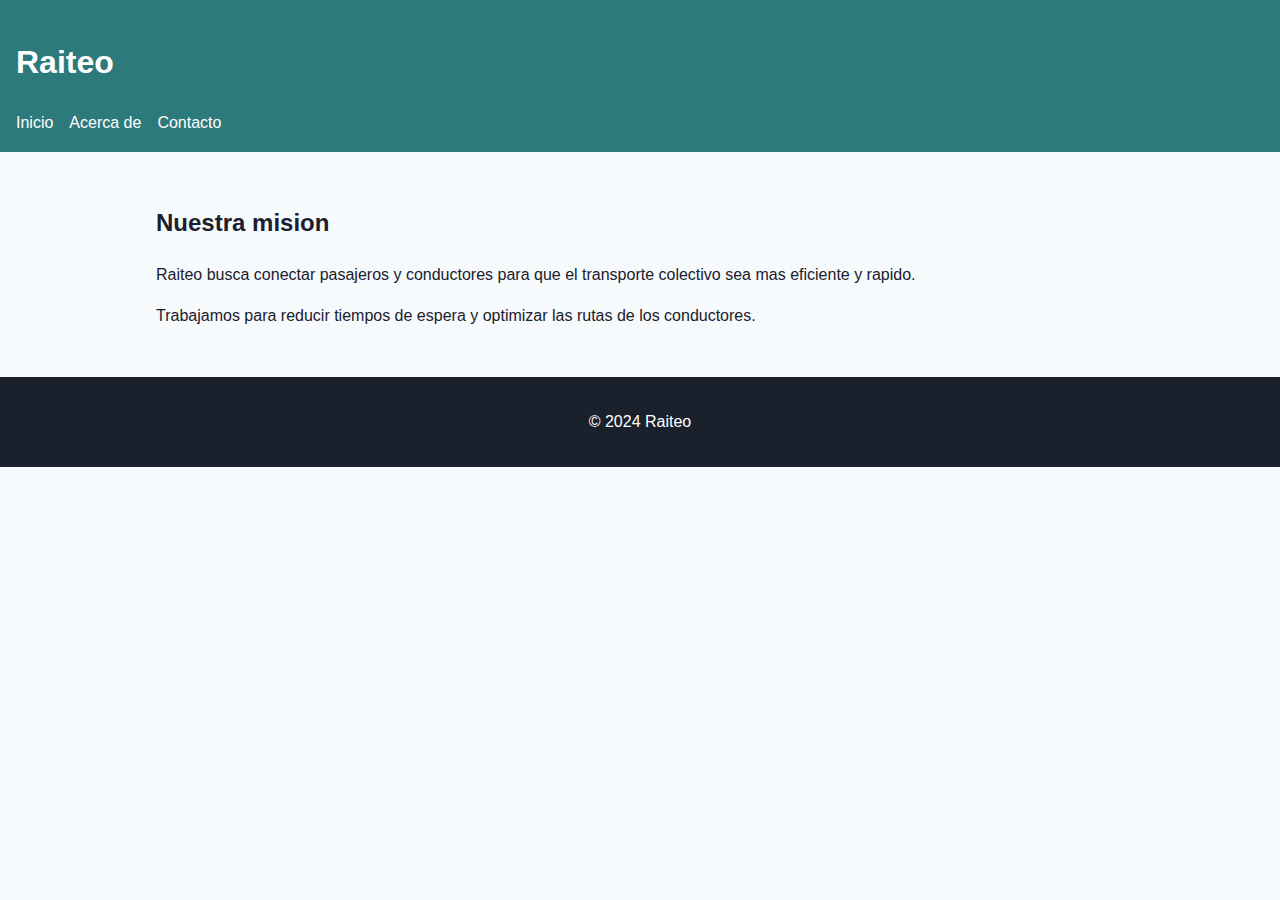
<file: about.html>
<!DOCTYPE html>
<html lang="es">
<head>
  <meta charset="UTF-8">
  <meta name="viewport" content="width=device-width, initial-scale=1.0">
  <title>Acerca de Raiteo</title>
  <meta name="description" content="Conoce mas sobre Raiteo y nuestra mision de mejorar el transporte colectivo.">
  <link rel="canonical" href="https://example.com/about.html">
  <link rel="stylesheet" href="assets/css/style.css">
  <link rel="manifest" href="manifest.json">
  <link rel="icon" href="https://via.placeholder.com/48x48.png" type="image/png">
</head>
<body>
<header>
  <h1>Raiteo</h1>
  <nav>
    <ul>
      <li><a href="index.html">Inicio</a></li>
      <li><a href="about.html">Acerca de</a></li>
      <li><a href="contact.html">Contacto</a></li>
    </ul>
  </nav>
</header>
<section class="section">
  <h2>Nuestra mision</h2>
  <p>Raiteo busca conectar pasajeros y conductores para que el transporte colectivo sea mas eficiente y rapido.</p>
  <p>Trabajamos para reducir tiempos de espera y optimizar las rutas de los conductores.</p>
</section>
<footer>
  <p>&copy; 2024 Raiteo</p>
</footer>
<script src="assets/js/script.js"></script>
</body>
</html>
</file>
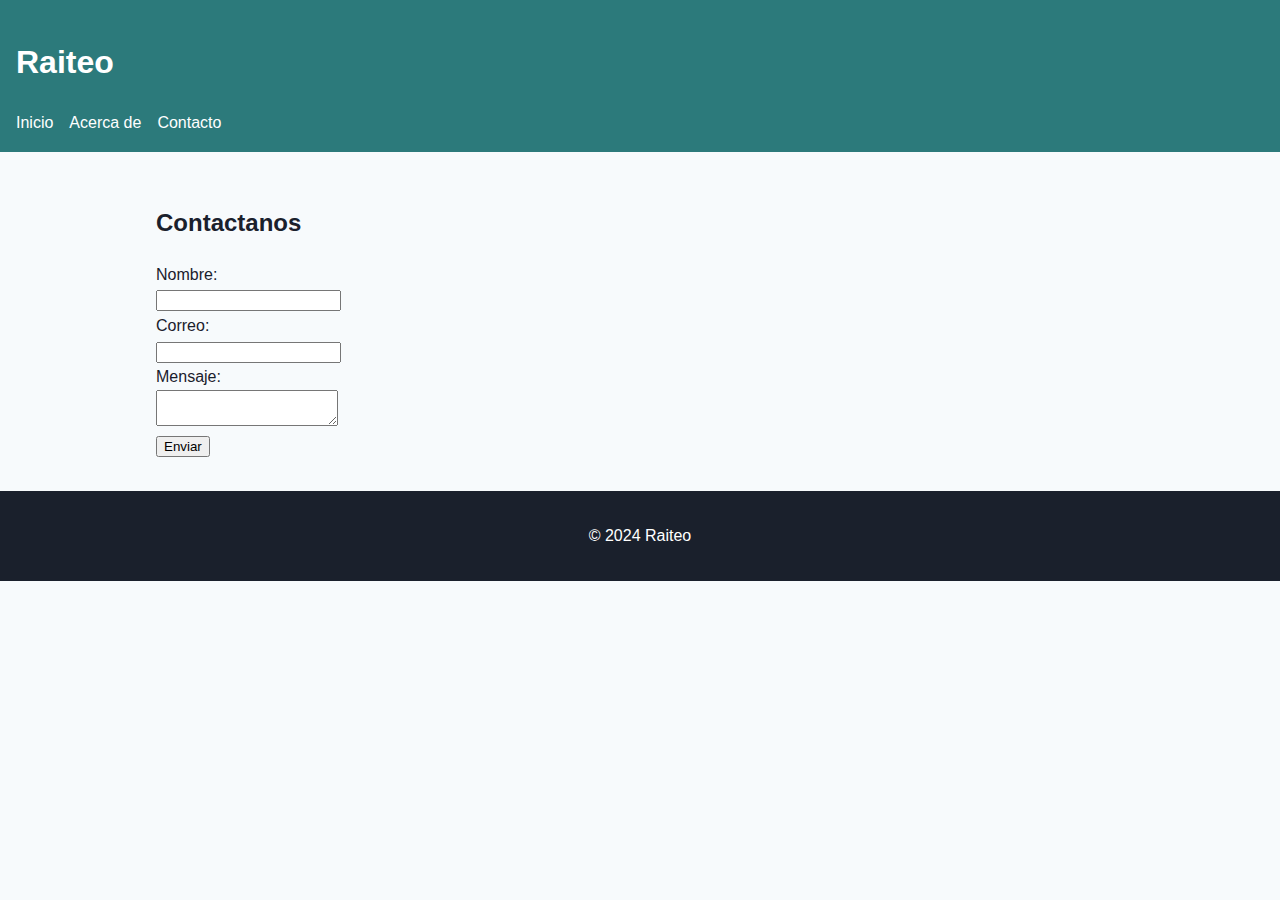
<file: contact.html>
<!DOCTYPE html>
<html lang="es">
<head>
  <meta charset="UTF-8">
  <meta name="viewport" content="width=device-width, initial-scale=1.0">
  <title>Contacto - Raiteo</title>
  <meta name="description" content="Contacta al equipo de Raiteo para dudas o comentarios.">
  <link rel="canonical" href="https://example.com/contact.html">
  <link rel="stylesheet" href="assets/css/style.css">
  <link rel="manifest" href="manifest.json">
  <link rel="icon" href="https://via.placeholder.com/48x48.png" type="image/png">
</head>
<body>
<header>
  <h1>Raiteo</h1>
  <nav>
    <ul>
      <li><a href="index.html">Inicio</a></li>
      <li><a href="about.html">Acerca de</a></li>
      <li><a href="contact.html">Contacto</a></li>
    </ul>
  </nav>
</header>
<section class="section">
  <h2>Contactanos</h2>
  <form aria-label="Formulario de contacto">
    <label for="name">Nombre:</label><br>
    <input type="text" id="name" name="name"><br>
    <label for="email">Correo:</label><br>
    <input type="email" id="email" name="email"><br>
    <label for="message">Mensaje:</label><br>
    <textarea id="message" name="message"></textarea><br>
    <button type="submit">Enviar</button>
  </form>
</section>
<footer>
  <p>&copy; 2024 Raiteo</p>
</footer>
<script src="assets/js/script.js"></script>
</body>
</html>
</file>
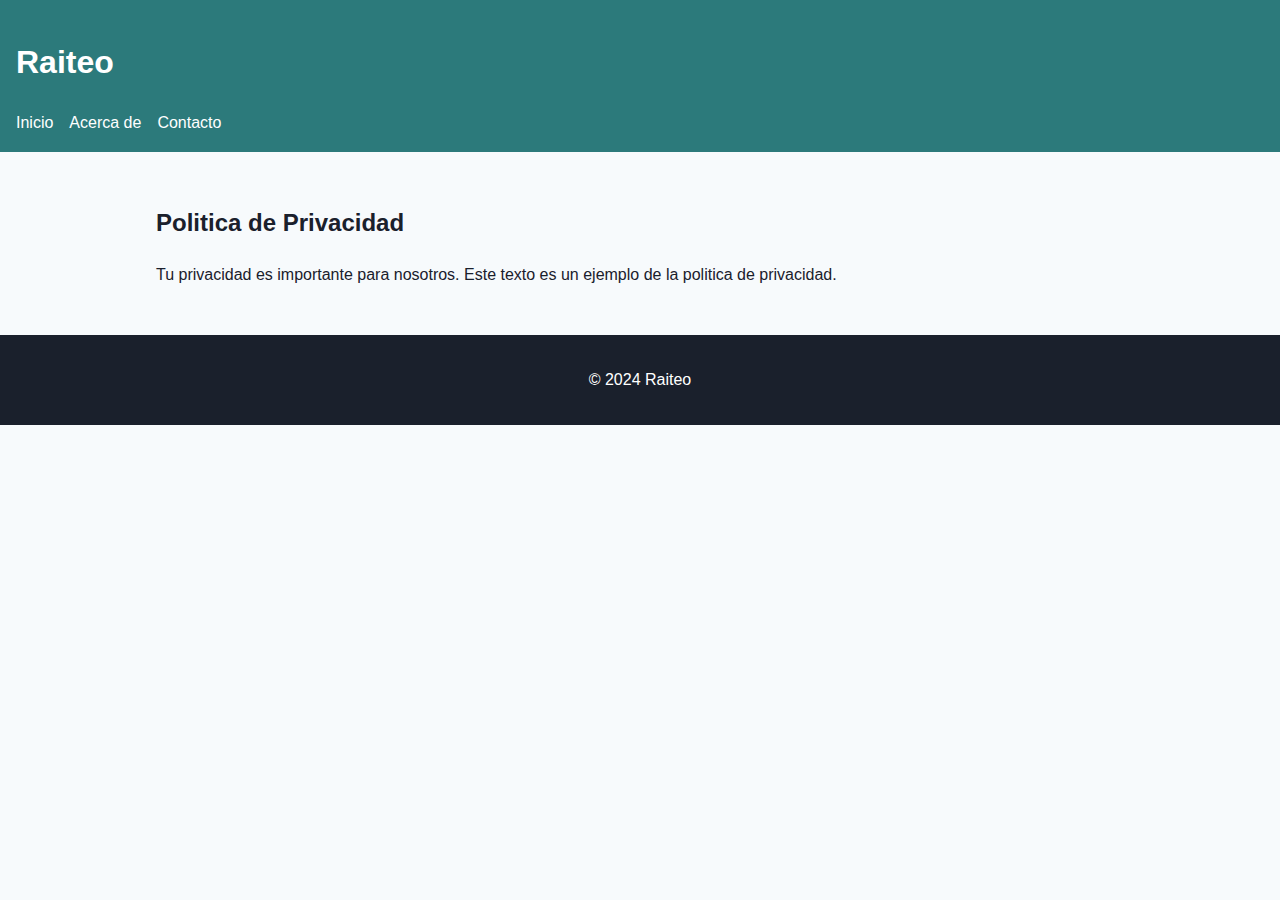
<file: privacy.html>
<!DOCTYPE html>
<html lang="es">
<head>
  <meta charset="UTF-8">
  <meta name="viewport" content="width=device-width, initial-scale=1.0">
  <title>Politica de Privacidad - Raiteo</title>
  <meta name="description" content="Conoce nuestra politica de privacidad y proteccion de datos.">
  <link rel="canonical" href="https://example.com/privacy.html">
  <link rel="stylesheet" href="assets/css/style.css">
  <link rel="manifest" href="manifest.json">
  <link rel="icon" href="https://via.placeholder.com/48x48.png" type="image/png">
</head>
<body>
<header>
  <h1>Raiteo</h1>
  <nav>
    <ul>
      <li><a href="index.html">Inicio</a></li>
      <li><a href="about.html">Acerca de</a></li>
      <li><a href="contact.html">Contacto</a></li>
    </ul>
  </nav>
</header>
<section class="section">
  <h2>Politica de Privacidad</h2>
  <p>Tu privacidad es importante para nosotros. Este texto es un ejemplo de la politica de privacidad.</p>
</section>
<footer>
  <p>&copy; 2024 Raiteo</p>
</footer>
<script src="assets/js/script.js"></script>
</body>
</html>
</file>
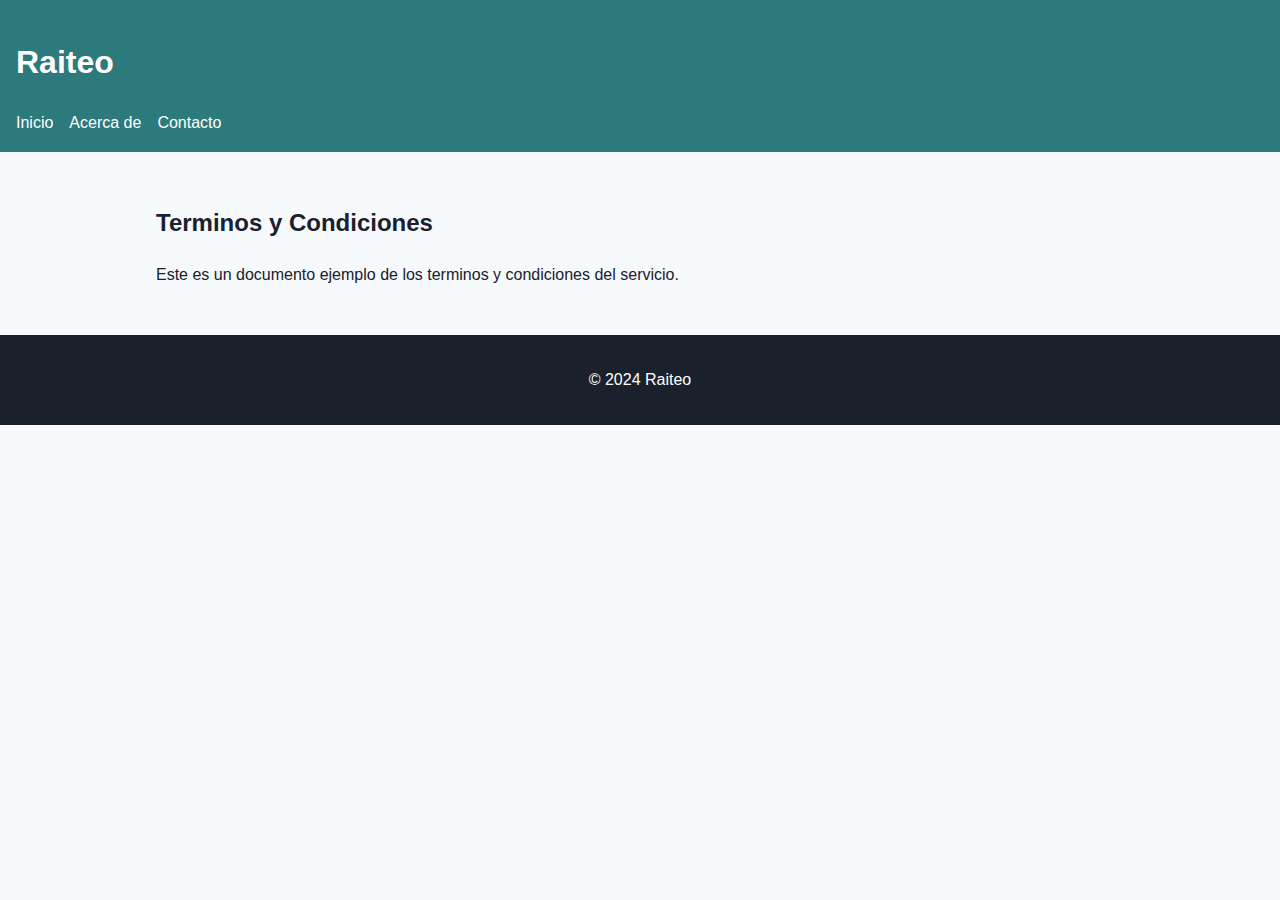
<file: terms.html>
<!DOCTYPE html>
<html lang="es">
<head>
  <meta charset="UTF-8">
  <meta name="viewport" content="width=device-width, initial-scale=1.0">
  <title>Terminos y Condiciones - Raiteo</title>
  <meta name="description" content="Lee los terminos y condiciones de uso de Raiteo.">
  <link rel="canonical" href="https://example.com/terms.html">
  <link rel="stylesheet" href="assets/css/style.css">
  <link rel="manifest" href="manifest.json">
  <link rel="icon" href="https://via.placeholder.com/48x48.png" type="image/png">
</head>
<body>
<header>
  <h1>Raiteo</h1>
  <nav>
    <ul>
      <li><a href="index.html">Inicio</a></li>
      <li><a href="about.html">Acerca de</a></li>
      <li><a href="contact.html">Contacto</a></li>
    </ul>
  </nav>
</header>
<section class="section">
  <h2>Terminos y Condiciones</h2>
  <p>Este es un documento ejemplo de los terminos y condiciones del servicio.</p>
</section>
<footer>
  <p>&copy; 2024 Raiteo</p>
</footer>
<script src="assets/js/script.js"></script>
</body>
</html>
</file>
<file: assets/css/style.css>
/* Estilos principales para Raiteo */
:root {
  --primary-color: #2c7a7b; /* verde azulado */
  --secondary-color: #2b6cb0; /* azul */
  --neutral-color: #f7fafc; /* gris claro */
  --dark-color: #1a202c; /* gris oscuro */
}

* {
  box-sizing: border-box;
}

body {
  margin: 0;
  font-family: Arial, sans-serif;
  background-color: var(--neutral-color);
  color: var(--dark-color);
  line-height: 1.6;
}

header {
  background-color: var(--primary-color);
  color: white;
  padding: 1rem;
}

nav ul {
  list-style: none;
  padding: 0;
  margin: 0;
  display: flex;
  flex-wrap: wrap;
}

nav li {
  margin-right: 1rem;
}

nav a {
  color: white;
  text-decoration: none;
}

.hero {
  text-align: center;
  padding: 4rem 1rem;
  background-image: url('https://via.placeholder.com/1200x400');
  background-size: cover;
  background-position: center;
  color: white;
}

.hero h1 {
  margin-top: 0;
  font-size: 2.5rem;
}

.section {
  padding: 2rem 1rem;
  max-width: 1000px;
  margin: 0 auto;
}

.features {
  display: flex;
  flex-wrap: wrap;
  justify-content: space-around;
}

.feature {
  flex: 1 1 300px;
  padding: 1rem;
}

.route-placeholder {
  height: 300px;
  background-color: #e2e8f0;
  display: flex;
  align-items: center;
  justify-content: center;
  margin: 1rem 0;
}

footer {
  background-color: var(--dark-color);
  color: white;
  text-align: center;
  padding: 1rem;
}

@media (max-width: 600px) {
  nav ul {
    flex-direction: column;
  }
  nav li {
    margin: 0.5rem 0;
  }
}
</file>
